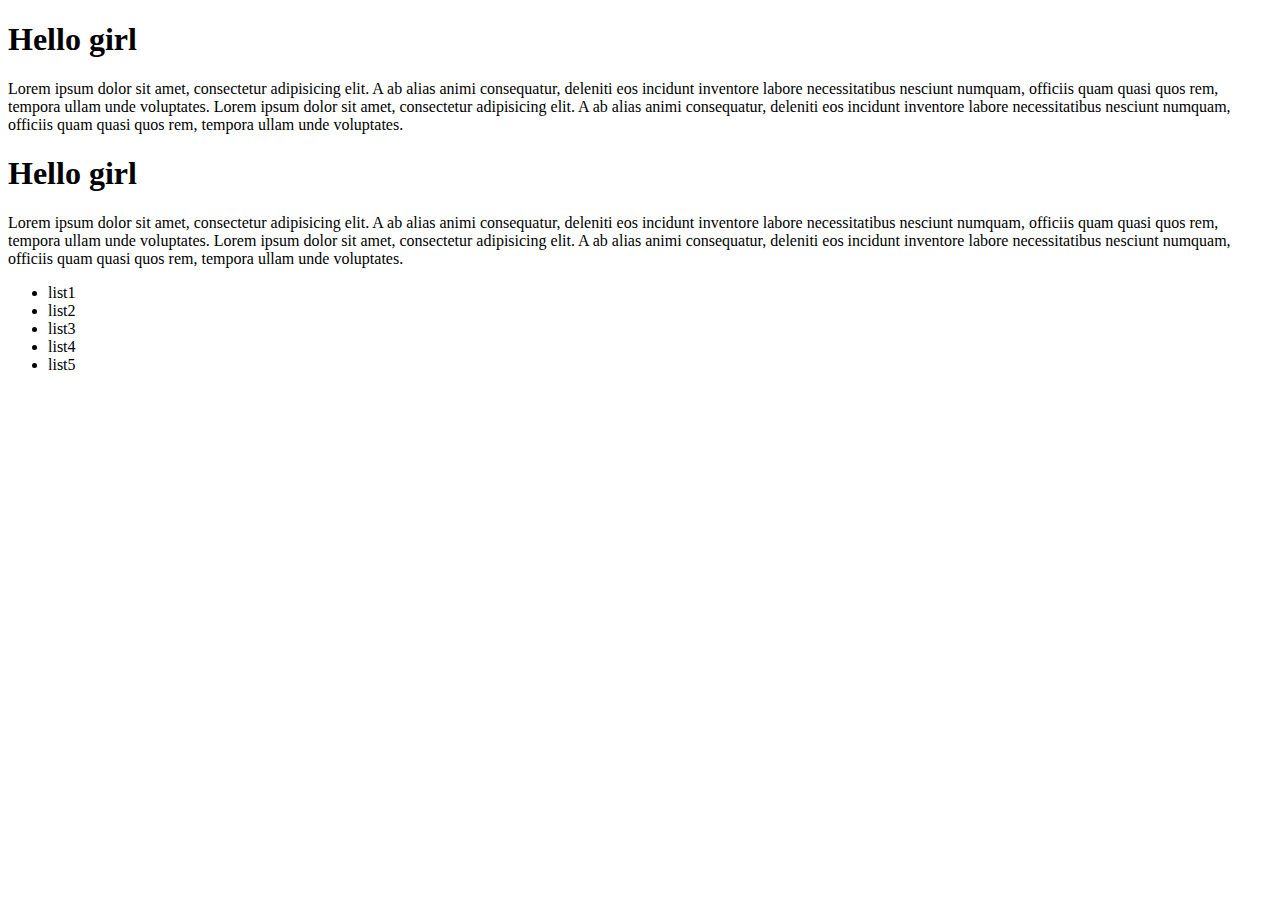
<file: css-web/indez1.html>
<!DOCTYPE html>
<html lang="en">
<head>
    <meta charset="UTF-8">
    
    <title>caos</title>
</head>
<body>
     <div class="container">
    <div class="box1">
    <h1>Hello girl</h1>
    <p>Lorem ipsum dolor sit amet, consectetur adipisicing elit.
        A ab alias animi consequatur, deleniti eos incidunt inventore
        labore necessitatibus nesciunt numquam,
        officiis quam quasi quos rem, tempora ullam unde voluptates.
        Lorem ipsum dolor sit amet, consectetur adipisicing elit.
        A ab alias animi consequatur, deleniti eos incidunt inventore
        labore necessitatibus nesciunt numquam,
        officiis quam quasi quos rem, tempora ullam unde voluptates.</p>
    </div>
         <div class="box2">
    <h1>Hello girl</h1>
    <p>Lorem ipsum dolor sit amet, consectetur adipisicing elit.
        A ab alias animi consequatur, deleniti eos incidunt inventore
        labore necessitatibus nesciunt numquam,
        officiis quam quasi quos rem, tempora ullam unde voluptates.
    Lorem ipsum dolor sit amet, consectetur adipisicing elit.
        A ab alias animi consequatur, deleniti eos incidunt inventore
        labore necessitatibus nesciunt numquam,
        officiis quam quasi quos rem, tempora ullam unde voluptates.</p>
    </div>
         <div class="list">
             <ul>
                 <li>list1</li>
                 <li>list2</li>
                 <li>list3</li>
                 <li>list4</li>
                 <li>list5</li>
             </ul>
         </div>
</div>
</body>
</html>
</file>
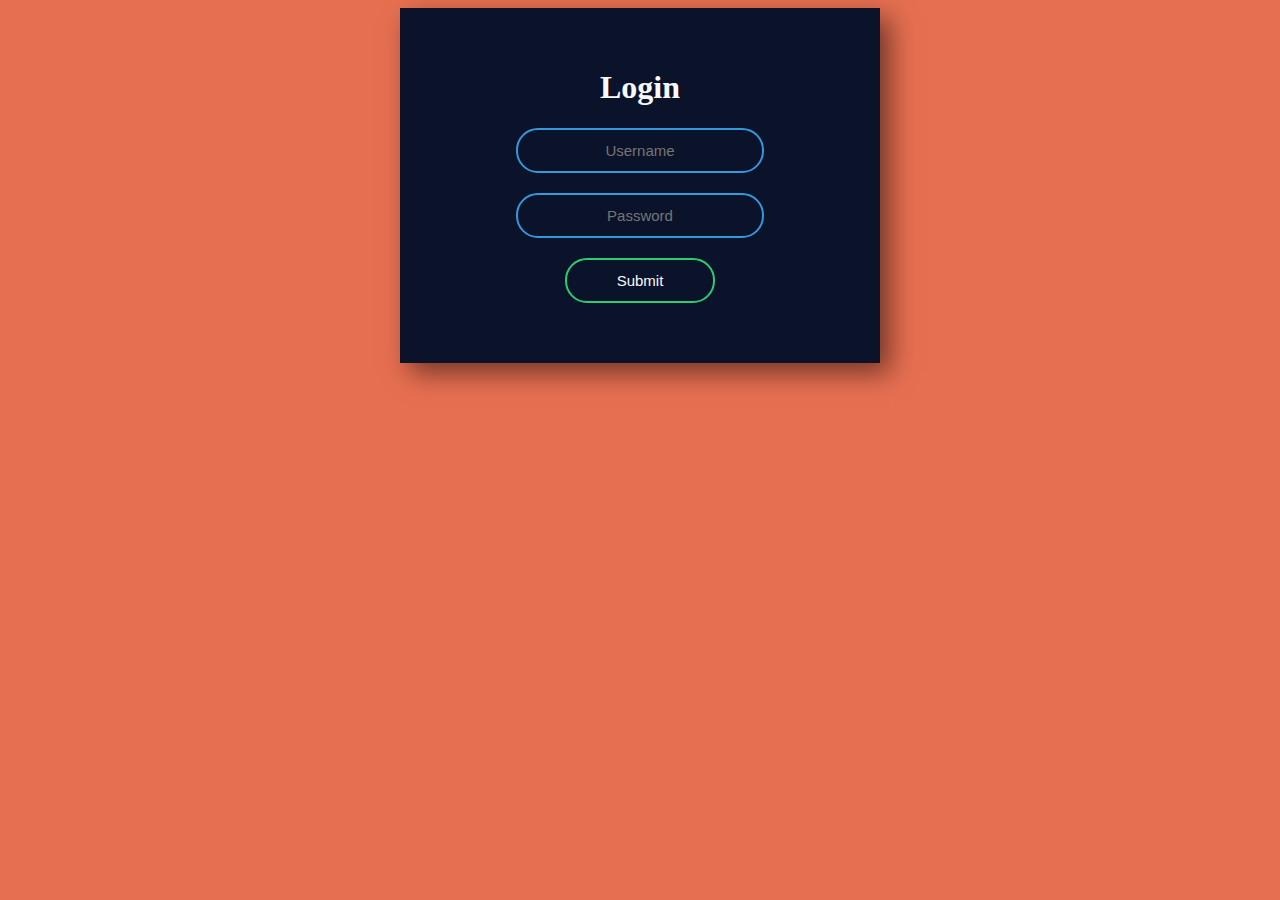
<file: css-web/login.html>
<!DOCTYPE html>
<html lang="en">

<head>
    <meta charset="UTF-8">
    <link rel="stylesheet" href="./css/login.css">
    <title>Login</title>
</head>
<body>
    <form action="action.js" class="login">
    <h1>Login</h1>
    <input type="text" placeholder="Username">
    <input type="password" placeholder="Password">
    <input type="submit" value="Submit">
</form>  
</body>
</html>
</file>
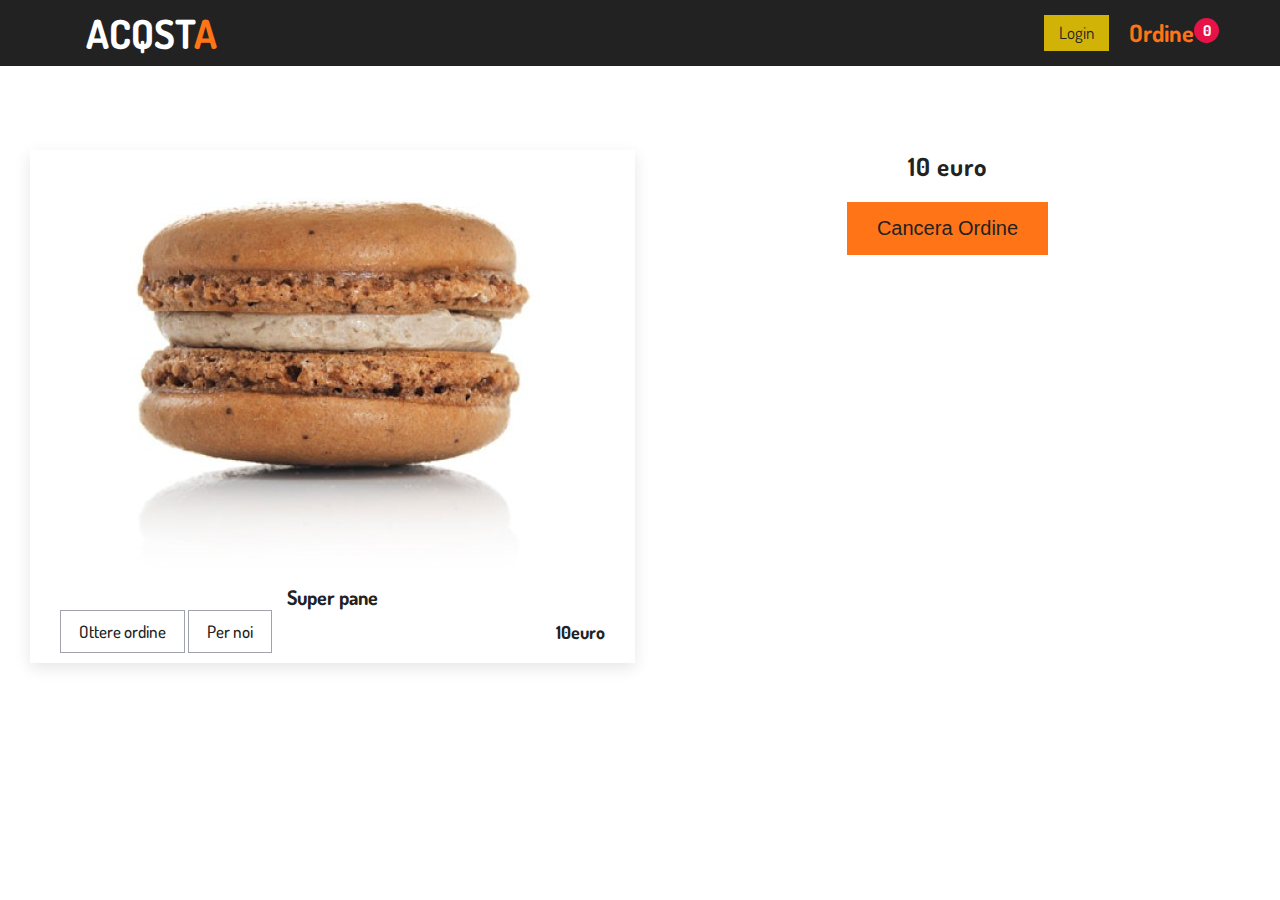
<file: css-web/ordine.html>
<!DOCTYPE html>
<html lang="en">

<head>
  <meta charset="UTF-8" />
  <meta name="viewport" content="width=device-width, initial-scale=1.0" />

  <!-- Google Fonts -->
  <link href="https://fonts.googleapis.com/css2?family=Dosis:wght@400;500;600;700&display=swap" rel="stylesheet" />

  <!-- StyleSheet -->
  <link rel="stylesheet" href="./css/ordine.css" />
  <title>Ordine</title>
</head>

<body>
  <!-- Navigation -->
  <nav class="nav">
    <div class="nav__center container">
      <div class="nav__logo">
        <h1>ACQST<span>A</span></h1>
      </div>

      <ul class="nav__list">
        <a href="E:/css-web/login.html" class="login">Login</a>
        <div class="cart__icon">
          <h2>Ordine</h2>
          <span class="item__total">0</span>
        </div>
      </ul>

      <div class="hamburger">
        <svg>
          <use xlink:href="./img/sprite.svg#icon-menu"></use>
        </svg>
      </div>
    </div>
  </nav>
  <!-- Navigation -->

  <!-- Products -->
  <section class="products">
    <div class="product__center">
      <!-- Single Product -->
      <div class="product">
        <div class="image__container">
          <img src="./img/product-1.jpg" alt="" />
        </div>
        <div class="product__footer">
          <h1>Super pane</h1>
          
          <div class="bottom">
            <div class="btn__group">
              <a href="#" class="btn addToCart">Ottere ordine</a>
              <a href="#" class="btn view">Per noi</a>
            </div>
            <div class="price">10euro</div>
          </div>
        </div>
      </div>
      <!-- End of Single Product -->
   
        
      <div class="cart__footer">
        <h3>10 <span class="cart__total">euro</span></h3>
        <button class="clear__cart btn">Cancera Ordine</button>
      </div>
    </div>
  </section>


</body>

</html>
</file>
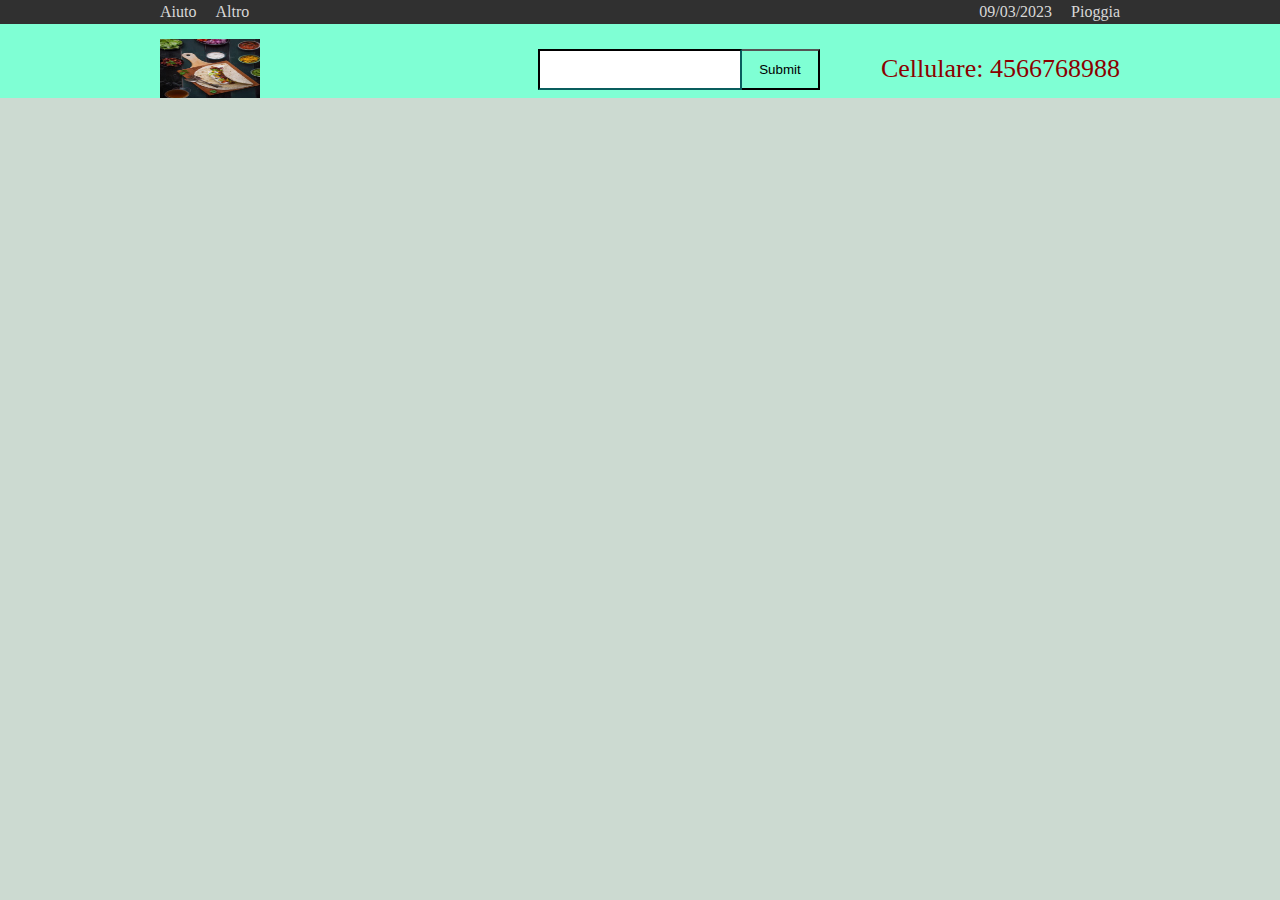
<file: css-web/search.html>
<!DOCTYPE html>
<html>

<head lang="en">
    <meta charset="UTF-8">
    <title>Search</title>
    <link rel="stylesheet" href="./css/search.css">
</head>

<body>
    <div class="header">
        <div class="top">
            <div class="wp">
                <div class="z">
                    <span>
                        <a href="#">Aiuto</a>
                    </span>
                    <span>
                        <a href="#">Altro</a>
                    </span>
                </div>
                <div class="y">
                    <span> 09/03/2023</span>
                    <span class="mr_0">Pioggia</span>
                </div>
            </div>
        </div>
        <div class="wp">
            <div class="logos">
                <div class="logo z">
                    <h1><a href="search.html"><img class="foto" src="./img/14.jpg" alt="search"></a></h1>
                </div>
                <div class="dianhua y">
                    <span>Cellulare: 4566768988</span>
                </div>
                <div class="sousuo y">
                    <form action="search.html" method="GET">
                        <table>
                            <tr>
                                <td class="s_z z"></td>
                                <td class="s_c z">
                                    <input type="text" name="Hello" id="s_c_txt">
                                </td>
                                <td class="s_y z">
                                    <button type="submit" name="submit">Submit</button>
                                </td>
                            </tr>
                        </table>
                    </form>
                </div>

            </div>
        </div>
        <div class="nav"></div>
    </div>
    <div class="center">
        <div class="ad"></div>
        <div class="jianjie"></div>
        <div class="xinwen"></div>
        <div class="chanpin"></div>
    </div>
    <div class="footer">
        <div class="footer_top"></div>
        <div class="footer_bottom"></div>
    </div>
</body>

</html>
</file>
<file: css-web/css/login.css>
body{
    font-family: Roboto;
    background-color: #e76f51;
    display: flex;
    align-items: center;
    justify-content: center;
}
.login{
    background-color: #0b132b;
    width: 400px;
    color: #f8f9fa;
    padding: 40px;
    box-shadow: 10px 10px 25px #00000080;
    text-align: center;
}
.login input{
    display: block;
    margin: 20px auto;
    text-align: center;
    background: none;
    padding: 12px;
    font-size: 15px;
    border-radius: 22px;
    outline: none;
    color: #f8f9fa;
}
.login input[type="text"], .login input[type="password"] {
    border: 2px solid #3498db;
    width: 220px;
}
.login input[type="submit"]{
    width: 150px;
    border: 2px solid #2ecc71;
    cursor: pointer;
}
.login input[type="text"]:focus, .login input[type="password"]:focus {
    border-color: #2ecc71;
    width: 280px;
    transition: 0.5s;
}
.login input[type="submit"]:hover{
    background-color: #2ecc71;
    transition: 0.5s;
   
}
</file>
<file: css-web/css/ordine.css>
/* ========= Colors ========= */

:root {
    --black: #222;
    --white: #fff;
    --default: #0751a5;
    --orange: #ff7417;
    --yellow: #d1b307;
    --grey: #a0a3ad;
    --grey2: #f9fafd;
    --warn: #e71247;
  }
  
  /* ========= Reset ========= */
  
  *,
  *::before,
  *::after {
    margin: 0;
    padding: 0;
    box-sizing: inherit;
  }
  
  html {
    box-sizing: border-box;
    font-size: 62.5%;
  }
  
  body {
    font-family: "Dosis", sans-serif;
    font-size: 1.6rem;
    font-weight: 400;
    color: var(--black);
    background-color: var(--white);
  }
  
  h2,
  h3,
  h4 {
    font-weight: 400;
  }
  
  img {
    max-width: 100%;
    max-height: 100%;
  }
  
  a {
    text-decoration: none;
  }
  
  ul,
  li {
    list-style: none;
  }
  
  .container {
    max-width: 114rem;
    margin: 0 auto;
    padding: 0 1.6rem;
  }
  
  @media only screen and (max-width: 1200px) {
    .container {
      padding: 0 3rem;
    }
  }
  
  @media only screen and (max-width: 768px) {
    .container {
      padding: 0 5rem;
    }
  }
  
  /* Navigation */
  .nav {
    position: fixed;
    top: 0;
    left: 0;
    width: 100%;
    padding: 1.5rem 0;
    line-height: 1rem;
    background-color: var(--black);
  }
  
  .hamburger {
    display: none;
  }
  
  .nav__center {
    display: flex;
    justify-content: space-between;
    align-items: center;
    height: 100%;
  }
  
  .nav__logo {
    font-size: 2rem;
    color: var(--white);
  }
  
  .nav__logo span {
    color: var(--orange);
  }
  
  .nav__list {
    display: flex;
    align-items: center;
  }
  
  .login {
    display: inline-block;
    font-size: 1.7rem;
    margin-right: 2rem;
    padding: 1.3rem 1.5rem;
    color: var(--black);
    background-color: var(--yellow);
  }
  
  .login:focus {
    outline: none;
  }
  
  .cart__icon {
    position: relative;
    cursor: pointer;
  }
  
  .cart__icon h2 {
    font-weight: 700;
    color: var(--orange);
  }
  
  .cart__icon span {
    position: absolute;
    top: -1rem;
    right: -2.5rem;
    width: 2.5rem;
    height: 2.5rem;
    display: flex;
    align-items: center;
    justify-content: center;
    background-color: var(--warn);
    color: var(--white);
    padding: 0.5rem;
    font-size: 1.5rem;
    font-weight: 700;
    border-radius: 50%;
  }
  
  /* Products Center */
  
  .rating span svg {
    width: 1.6rem;
    height: 1.6rem;
    fill: var(--orange);
  }
  
  .products {
    padding: 15rem 0;
  }
  
  .product__center {
    padding: 0 3rem;
    display: grid;
    grid-template-columns: repeat(auto-fit, minmax(30rem, 1fr));
    gap: 3rem 1rem;
  }
  
  .product {
    display: flex;
    flex-direction: column;
    align-items: center;
    text-align: center;
    box-shadow: 0 0.5rem 1.5rem rgba(0, 0, 0, 0.1);
  }
  
  .product__footer {
    padding: 1rem;
    width: 100%;
  }
  
  .product__footer h1 {
    font-size: 2rem;
  }
  
  .rating {
    margin: 1rem 0;
  }
  
  .bottom {
    display: flex;
    justify-content: space-between;
    align-items: center;
    padding: 0 2rem;
  }
  
  .btn {
    display: inline-block;
    border: 1px solid var(--grey);
    padding: 1rem 1.8rem;
    color: var(--black);
    font-weight: 500;
    font-size: 1.7rem;
    cursor: pointer;
    transition: all 300ms ease-in-out;
  }
  
  .btn:hover {
    background-color: var(--orange);
    color: var(--white);
    border: 1px solid var(--orange);
  }
  
  .price {
    font-weight: 700;
    font-size: 1.8rem;
  }
  
  /* Cart */
  .cart__overlay {
    position: fixed;
    top: 0;
    left: 0;
    width: 100%;
    height: 100%;
    transition: all 300ms ease-in-out;
    background-color: rgba(0, 0, 0, 0.7);
    visibility: hidden;
    z-index: 2;
  }
  
  .cart {
    position: fixed;
    top: 50%;
    left: 50%;
    transform: translate(-50%, -50%) scale(0.5);
    width: 60%;
    height: 80%;
    padding: 1.6rem;
    border-radius: 2rem;
    z-index: 3;
    overflow-y: scroll;
    background-color: var(--grey2);
    opacity: 0;
    visibility: hidden;
    transition: all 300ms ease-in-out;
  }
  
  .cart.show {
    transform: translate(-50%, -50%) scale(1);
    opacity: 1;
    visibility: visible;
  }
  
  .cart__overlay.show {
    visibility: visible;
  }
  
  .close__cart {
    cursor: pointer;
  }
  
  .close__cart svg {
    fill: var(--black);
    transition: all 300ms ease-in-out;
  }
  
  .close__cart:hover svg {
    fill: var(--warn);
  }
  
  .cart svg {
    width: 1.8rem;
    height: 1.8rem;
  }
  
  .cart h1 {
    text-align: center;
    margin-bottom: 2rem;
  }
  
 
  
  .cart__footer {
    text-align: center;
    margin-bottom: 3rem;
  }
  
  .cart__footer h3 {
    font-size: 2.5rem;
    font-weight: 700;
    letter-spacing: 1px;
  }
  
  .cart__footer .btn {
    display: inline-block;
    padding: 1.5rem 3rem;
    font-size: 2rem;
    background-color: var(--orange);
    border: none;
    margin-top: 2rem;
  }
  
  .cart__footer .btn:focus {
    outline: none;
  }
  
  @media only screen and (max-width: 567px) {
    .cart {
      width: 100%;
      height: 100%;
      border-radius: 0rem;
    }
  
    .cart__item h3 {
      font-size: 1.6rem;
      margin-bottom: 1rem;
    }
  
    .btn {
      padding: 0.8rem 1.5rem;
      font-size: 1.6rem;
    }
  }
</file>
<file: css-web/css/search.css>
*{margin: 0;padding:0}

.wp{
    width: 960px;
    margin: 0 auto;
    
}
.z{
    float: left;
}
.y{
    float: right;
}
.cl{
    clear: both;
}
.mr_0{
    margin: 0;
}
img{
   border: none;
}

.top{
    width: 100%;
    height: 24px;
    line-height: 24px;
    background: #303030;
    color: #d8d8d8;
   
}
.top span{
    margin-right: 15px;

}
.top span.mr_0{
    margin: 0px;
}

.top a{
    color:#d8d8d8;
    text-decoration: none;
        
}
.top a:hover{
    color:#f60
        
}
.logos{
    height: 59px;
    margin: 15px 0px;
   
}
.sousuo{
    width: 330px;
    height: 41px;
    margin-top: 8px;
    
}
.sousuo td{
    height: 41px;
}
.s_c input{
    height: 37px;
    line-height: 35px;
    border-bottom-left-radius: inherit;
    border-color: rgb(1, 10, 10);
    width: 200px;
}
.s_y button{
    width: 78px;
    height: 41px;
    background: none;
    cursor: pointer;
    border-left: none;

}
.s_y button:hover{
    background-color: tomato;

}
.dianhua{
    height: 59px;
    line-height: 59px;
    margin-left: 15px;
}
.dianhua span{
    font-size: 26px;
    color: darkred;
}
.header{
    background-color: aquamarine;
}
.foto{
    height:59px;
    width: 100px;
}
body{
    background-color: rgb(204, 218, 209);
}
</file>
